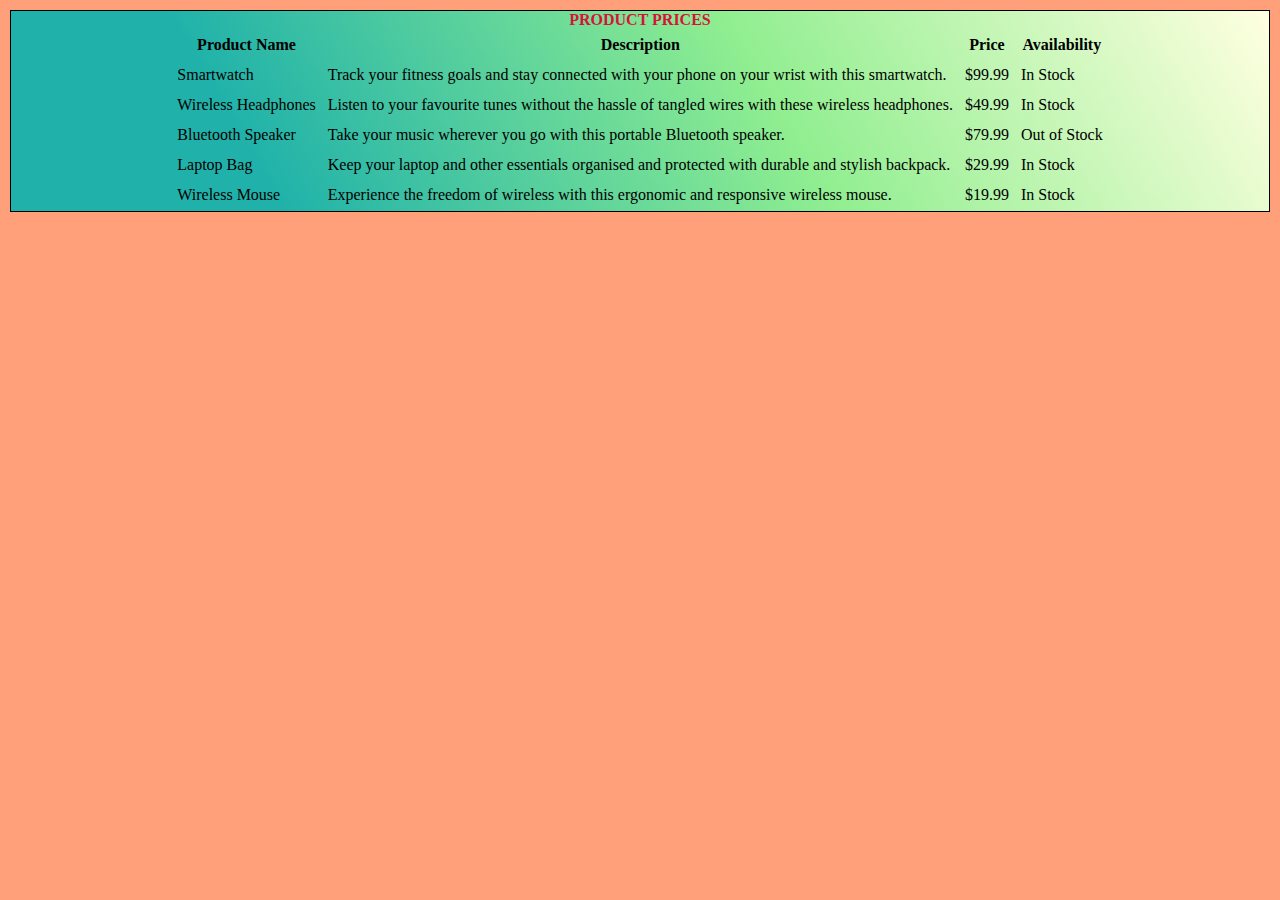
<file: HTML and CSS/PricesTable/index.html>
<!DOCTYPE html>
<html lang="en">
<head>
    <meta charset="UTF-8">
    <meta name="viewport" content="width=device-width, initial-scale=1.0">
    <title>Document</title>
    <link rel="stylesheet" href="styles.css" />
</head>

<body>
  <div class="table">
    <table>
      <caption>
        Product Prices
      </caption>
      <thead>
        <tr>
          <th>Product Name</th>
          <th>Description</th>
          <th>Price</th>
          <th>Availability</th>
        </tr>
      </thead>
      <tbody>
        <tr>
          <td id="Product name">Smartwatch</td>
          <td id="Description">
            Track your fitness goals and stay connected with your phone on
            your wrist with this smartwatch.
          </td>
          <td id="Price">$99.99</td>
          <td id="Availability">In Stock</td>
        </tr>
        <tr>
          <td id="Product name">Wireless Headphones</td>
          <td id="Description">
            Listen to your favourite tunes without the hassle of tangled wires
            with these wireless headphones.
          </td>
          <td id="Price">$49.99</td>
          <td id="Availability">In Stock</td>
        </tr>
        <tr>
          <td id="Product name">Bluetooth Speaker</td>
          <td id="Description">
            Take your music wherever you go with this portable Bluetooth
            speaker.
          </td>
          <td id="Price">$79.99</td>
          <td id="Availability">Out of Stock</td>
        </tr>
        <tr>
          <td id="Product name">Laptop Bag</td>
          <td id="Description">
            Keep your laptop and other essentials organised and protected with
            durable and stylish backpack.
          </td>
          <td id="Price">$29.99</td>
          <td id="Availability">In Stock</td>
        </tr>
        <tr>
          <td id="Product name">Wireless Mouse</td>
          <td id="Description">
            Experience the freedom of wireless with this ergonomic and
            responsive wireless mouse.
          </td>
          <td id="Price">$19.99</td>
          <td id="Availability">In Stock</td>
        </tr>
      </tbody>
    </table>
  </div>
</body>
</html>
</file>
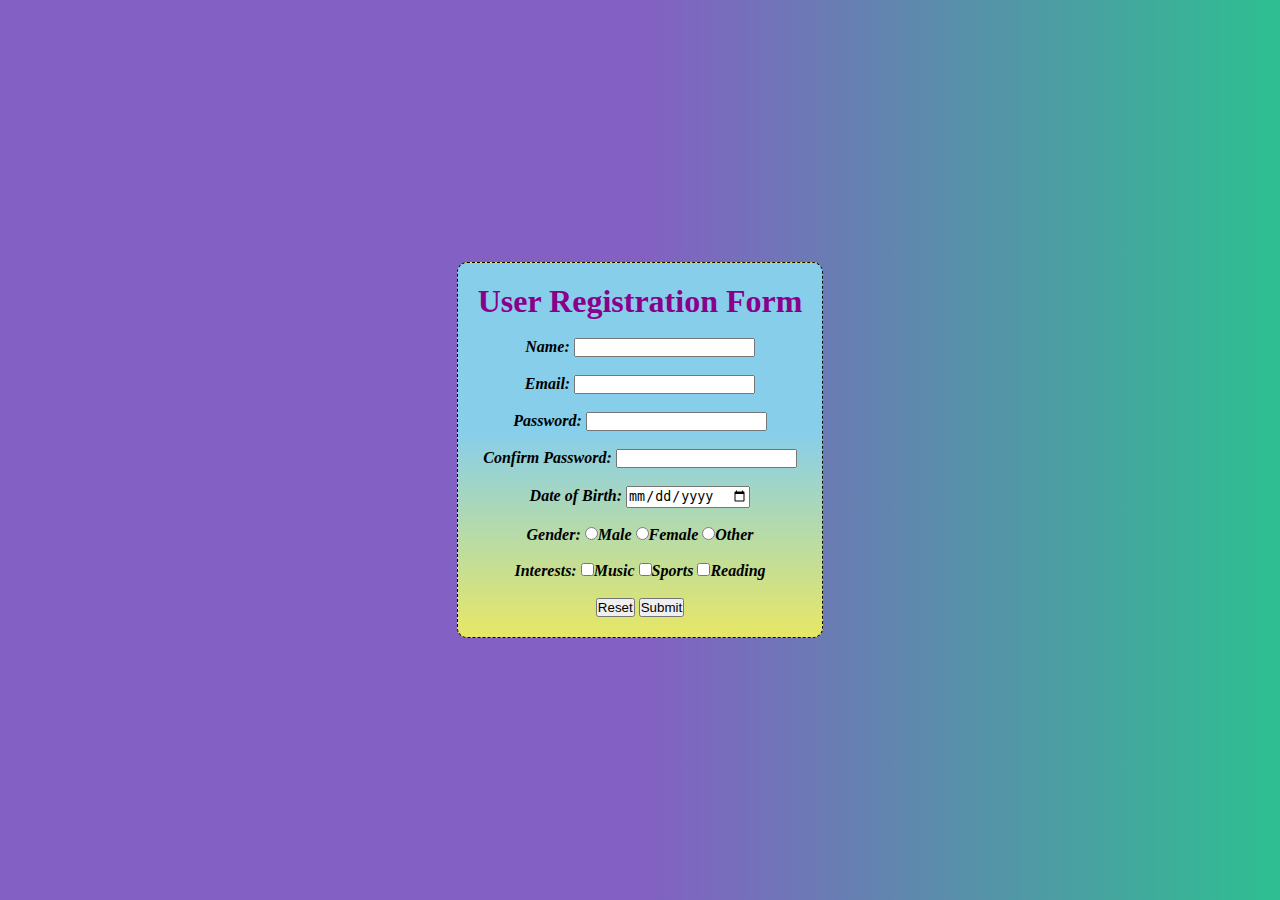
<file: HTML and CSS/ResgistrationForm/index.html>
<!DOCTYPE html>
<html lang="en">
<head>
    <meta charset="UTF-8">
    <meta name="viewport" content="width=device-width, initial-scale=1.0">
    <title>Document</title>
    <link rel= "stylesheet" href="styles.css">
</head>

<body>
  <form>
    <h1>User Registration Form</h1>
    <br />
    <div><label for="123">Name:</label> <input type="text" id="123" /></div>
    <br />

    <div>
      <label for="456">Email:</label>
      <input type="email" name="456" id="456" />
    </div>
    <br />

    <div>
      <label for="789">Password:</label>
      <input type="password" name="789" id="789" />
    </div>
    <br />

    <div>
      <label for="910">Confirm Password:</label>
      <input type="password" name="910" id="910" />
    </div>
    <br />

    <div>
      <label for="911">Date of Birth:</label>
      <input type="date" name="911" id="911" />
    </div>
    <br />

    <div>
      Gender:
      <label for="912"
        ><input type="radio" name="912" value="m" id="912" />Male</label
      >
      <label for="913"
        ><input type="radio" name="912" value="f" id="913" />Female</label
      >
      <label for="914"
        ><input type="radio" name="912" value="o" id="914" />Other</label
      >
    </div>
    <br />

    <div>
      Interests:
      <label for="checkbox"
        ><input type="checkbox" name="cbox" id="checkbox" />Music</label
      >
      <label for="checkbox2"
        ><input type="checkbox" name="cbox" id="checkbox2" />Sports</label
      >
      <label for="checkbox3"
        ><input type="checkbox" name="cbox" id="checkbox3" />Reading</label
      >
    </div>
    <br />

    <div>
      <button type="reset">Reset</button>
      <button type="submit">Submit</button>
    </div>
  </form>
</body>
</html>
</file>
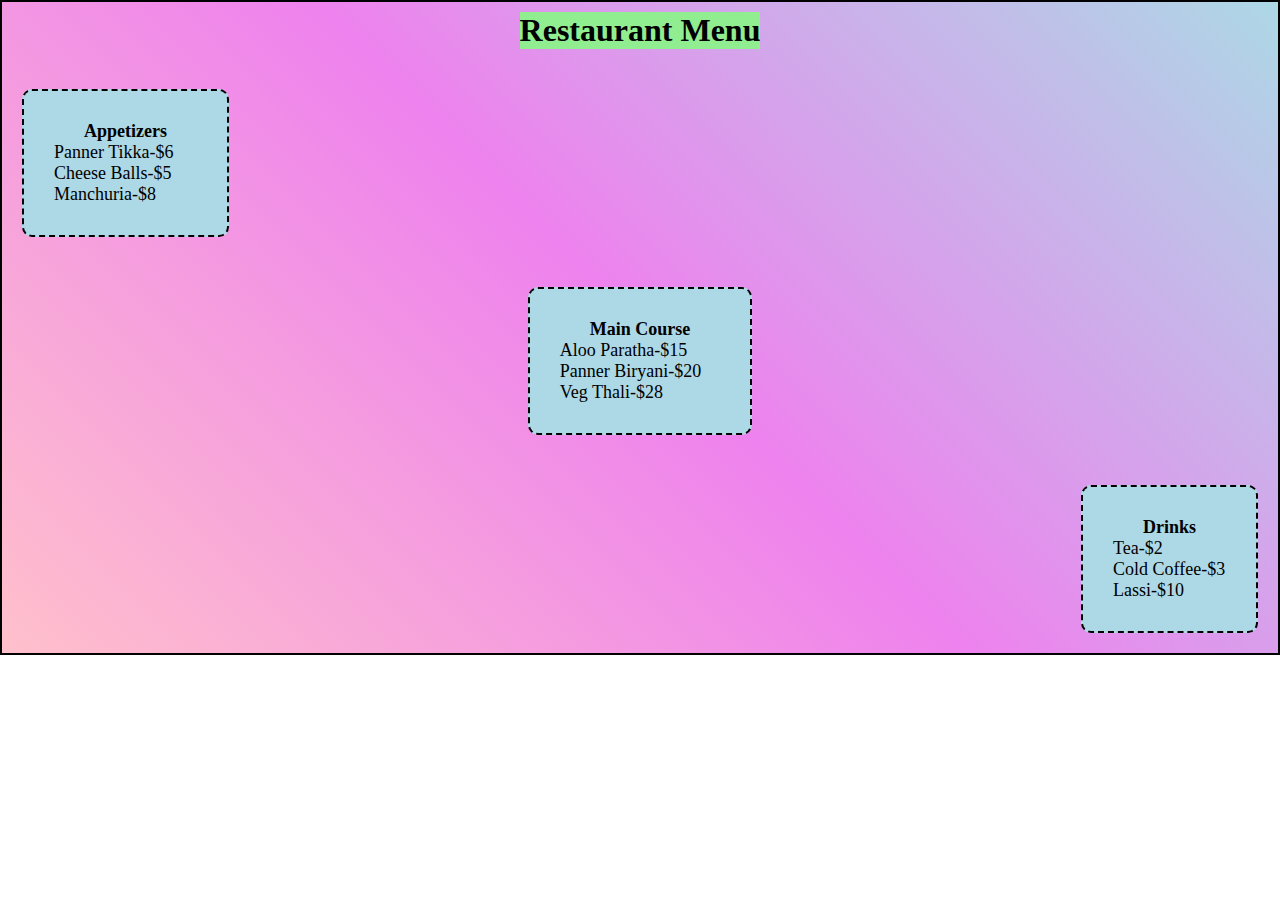
<file: HTML and CSS/RestaurantMenu/index.html>
<!DOCTYPE html>
<html lang="en">
<head>
    <meta charset="UTF-8">
    <meta name="viewport" content="width=device-width, initial-scale=1.0">
    <title>Document</title>
    <link rel="stylesheet" href="styles.css" />
</head>

<body>
  <div class="menu">
    <h1 id="heading">Restaurant Menu</h1>
    <div class="food">
      <ul>
        <b>Appetizers</b>
        <li>Panner Tikka-$6</li>
        <li>Cheese Balls-$5</li>
        <li>Manchuria-$8</li>
      </ul>
    </div>
    <div class="food">
      <ul>
        <b>Main Course</b>
        <li>Aloo Paratha-$15</li>
        <li>Panner Biryani-$20</li>
        <li>Veg Thali-$28</li>
      </ul>
    </div>
    <div class="food">
      <ul>
        <b>Drinks</b>
        <li>Tea-$2</li>
        <li>Cold Coffee-$3</li>
        <li>Lassi-$10</li>
      </ul>
    </div>
  </div>
</body>
</html>
</file>
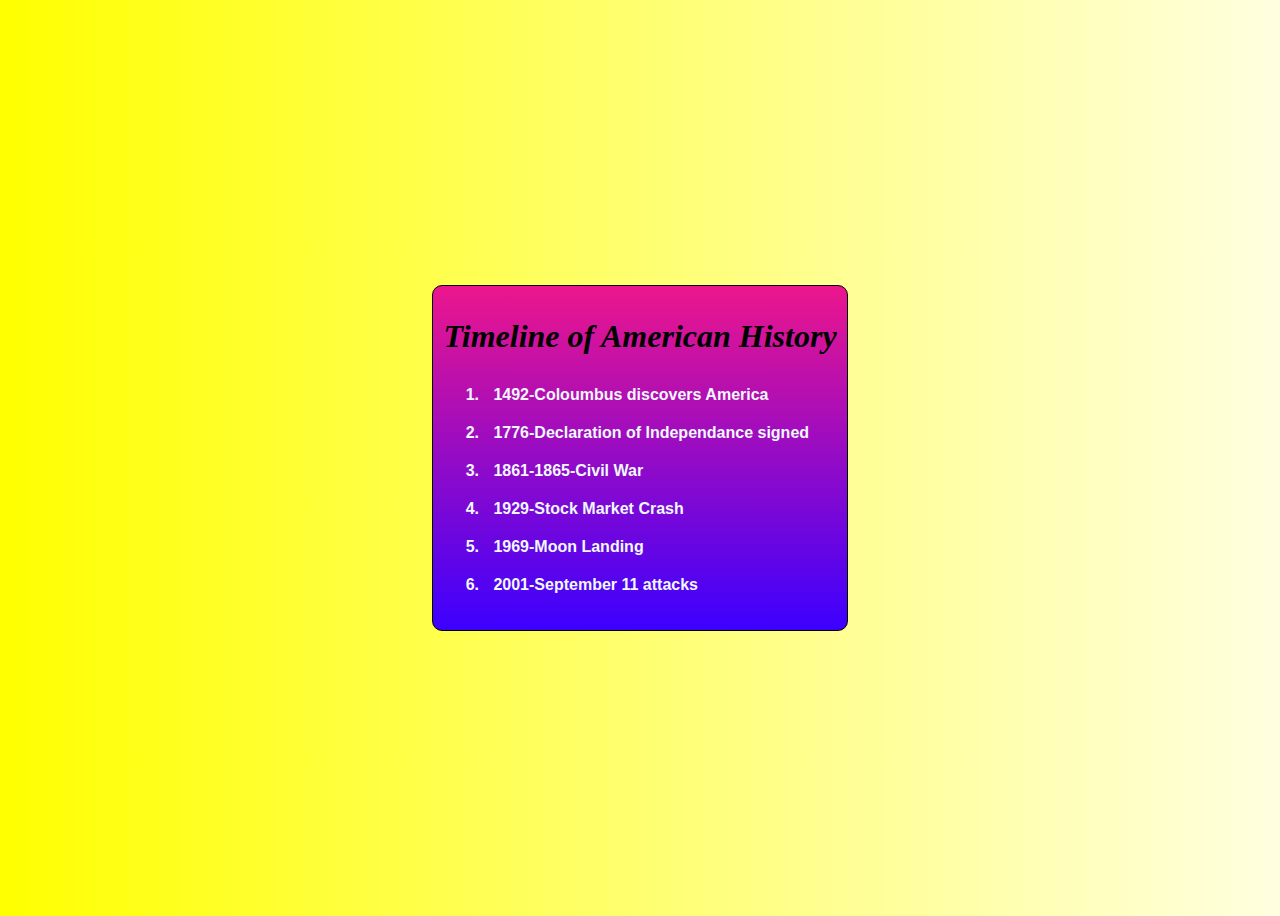
<file: HTML and CSS/TimeLine/index.html>
<!DOCTYPE html>
<html lang="en">
<head>
    <meta charset="UTF-8">
    <meta name="viewport" content="width=device-width, initial-scale=1.0">
    <title>Document</title>
<link rel="stylesheet" href="styles.css" />
  </head>

  <body>
    <div>
      <h1>Timeline of American History</h1>

      <ol type="1">
        <li>1492-Coloumbus discovers America</li>
        <li>1776-Declaration of Independance signed</li>
        <li>1861-1865-Civil War</li>
        <li>1929-Stock Market Crash</li>
        <li>1969-Moon Landing</li>
        <li>2001-September 11 attacks</li>
      </ol>
    </div>
  </body>
</file>
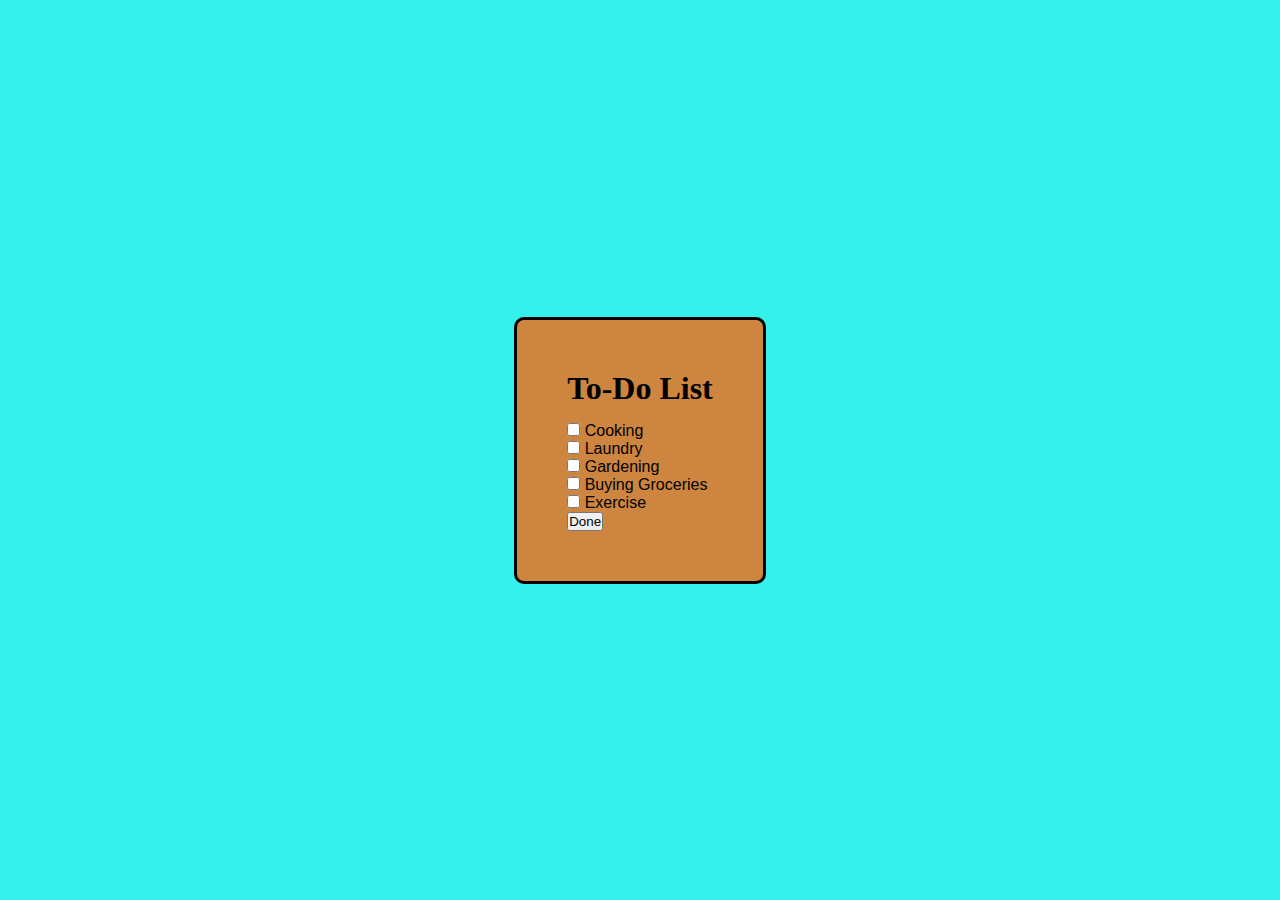
<file: HTML and CSS/ToDoList/index.html>
<!DOCTYPE html>
<html lang="en">
<head>
    <meta charset="UTF-8">
    <meta name="viewport" content="width=device-width, initial-scale=1.0">
    <title>Document</title>
    <link rel="stylesheet" href="styles.css">
</head>

<body>
  <div>
    <h1>To-Do List</h1>
    <ul>
      <li>
        <input type="checkbox" name="abc" id="abc" />
        <label for="abc">Cooking</label>
      </li>
      <li>
        <input type="checkbox" name="def" id="def" />
        <label for="def">Laundry</label>
      </li>
      <li>
        <input type="checkbox" name="ghi" id="ghi" />
        <label for="ghi">Gardening</label>
      </li>
      <li>
        <input type="checkbox" name="jkl" id="jkl" />
        <label for="jkl">Buying Groceries</label>
      </li>
      <li>
        <input type="checkbox" name="mno" id="mno" />
        <label for="mno">Exercise</label>
      </li>
      <button type="submit">Done</button>
    </ul>
  </div>
  </body>
</html>
</file>
<file: HTML and CSS/PricesTable/styles.css>
* {
    margin: 0;
    padding: 0;
  }
  
  .table {
    display: flex;
    background-image: linear-gradient(
      60deg,
      lightseagreen 20%,
      lightgreen,
      lightyellow
    );
  
    margin: 10px;
    border: 1.5px solid black;
    justify-content: center;
    align-items: center;
  }
  
  caption {
    text-transform: uppercase;
    font-weight: bold;
    color: rgb(215, 18, 57);
  }
  
  th,
  td {
    padding: 5px;
  }
  
  body {
    background-color: lightsalmon;
  }
  @media (max-width: 400px) {
    td {
      display: block;
    }
    th {
      display: none;
    }
    td::before {
      content: attr(id) ": ";
      text-transform: capitalize;
      color: rgb(23, 18, 58);
      font-weight: bold;
    }
  
    tr:nth-of-type(2n) {
      background-image: linear-gradient(180deg, lightyellow, lightgreen);
    }
    caption {
      background-color: lightpink;
      color: black;
    }
  }
</file>
<file: HTML and CSS/ResgistrationForm/styles.css>
* {
    margin: 0;
    padding: 0;
  }
  form {
    background-image: linear-gradient(#87ceeb 45%, rgb(231, 231, 101));
    margin: 25px;
    padding: 20px;
    border: 1.5px black dashed;
    border-radius: 10px;
    width: fit-content;
  }
  h1 {
    text-align: center;
    color: darkmagenta;
  }
  div {
    font-style: italic;
    font-weight: 550;
    text-align: center;
  }
  body {
    height: 100vh;
    width: 100vw;
    background-image: linear-gradient(to right, #8360c3 50%, #2ebf91);
    display: flex;
    flex-direction: column;
    justify-content: center;
    align-items: center;
  }
</file>
<file: HTML and CSS/RestaurantMenu/styles.css>
* {
    margin: 0;
    padding: 0;
  }
  
  li {
    list-style-type: none;
  }
  
  .menu {
    border: 2px solid black;
    display: flex;
    flex-direction: column;
    justify-content: center;
    align-items: center;
    gap: 10px;
    background-image: linear-gradient(45deg, pink, violet, lightblue);
  }
  
  .food {
    margin: 20px;
    padding: 30px;
    border: 2px dashed black;
    border-radius: 10px;
    background-color: lightblue;
    font-family: cursive;
    font-size: large;
  }
  ul b {
    margin: 30px;
  }
  #heading {
    margin: 10px;
    background-color: lightgreen;
  }
  
  .food:nth-child(2) {
    align-self: start;
  }
  
  .food:nth-child(3) {
    align-self: center;
  }
  
  .food:nth-child(4) {
    align-self: end;
  }
  
  @media (max-width: 400px) {
    .food {
      align-self: center;
      background-color: #fff;
    }
  }
</file>
<file: HTML and CSS/TimeLine/styles.css>
body {
    background-image: linear-gradient(to right, yellow, lightyellow);
    height: 100vh;
  
    display: flex;
    flex-direction: column;
    justify-content: center;
    align-items: center;
  }
  h1 {
    font-family: Cambria, Cochin, Georgia, Times, "Times New Roman", serif;
    font-style: italic;
    color: black;
    text-align: center;
  }
  ol li {
    font-family: "Gill Sans", "Gill Sans MT", Calibri, "Trebuchet MS", sans-serif;
    color: aliceblue;
    padding: 10px;
    font-weight: 600;
  }
  div {
    background-image: linear-gradient(to bottom, #ec168c, #3c00ff);
    border: 1.75px solid black;
    border-radius: 10px;
    width: fit-content;
    padding: 10px;
  }
</file>
<file: HTML and CSS/ToDoList/styles.css>
* {
    margin: 0;
    padding: 0;
  }
  body {
    height: 100vh;
    background-color: rgb(53, 241, 235);
    display: flex;
    flex-direction: column;
    align-items: center;
    justify-content: center;
    align-content: center;
  }
  h1 {
    color: black;
    text-align: center;
    font-family: cursive;
    margin-bottom: 15px;
  }
  div {
    padding: 50px;
    background-color: peru;
    border: solid black;
    border-radius: 10px;
    font-family: "Segoe UI", Tahoma, Geneva, Verdana, sans-serif;
    font-weight: 500;
  }
  li {
    list-style: none;
    /* text-align: center; */
  }
</file>
